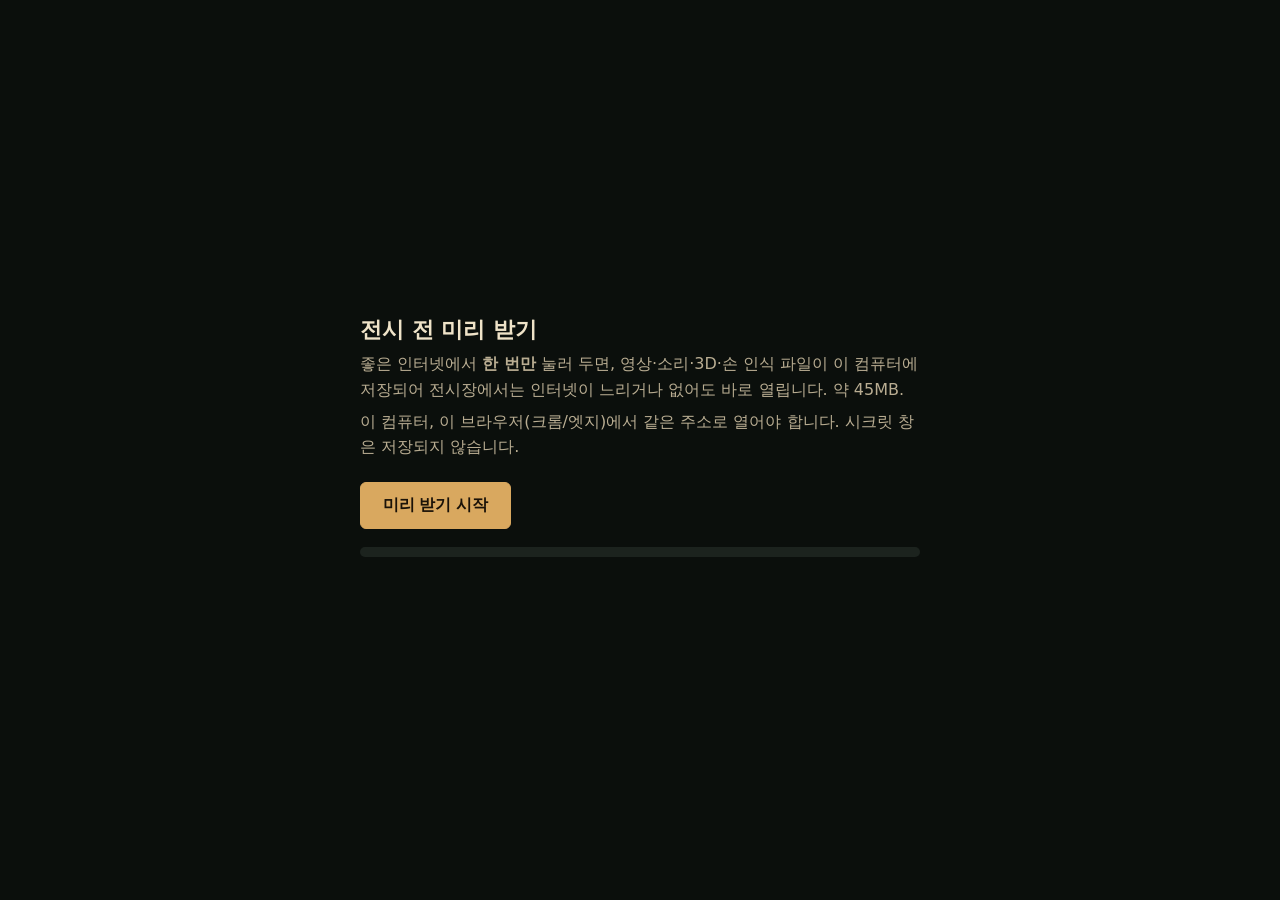
<file: warm.html>
<!doctype html><html lang="ko"><head><meta charset="utf-8"><meta name="viewport" content="width=device-width,initial-scale=1"><title>오르페우스 · 전시 전 미리 받기</title>
<style>body{margin:0;min-height:100vh;display:grid;place-items:center;background:#0b0f0c;color:#efe3c8;font-family:"Malgun Gothic",system-ui,sans-serif}
.b{width:min(560px,90vw)}h1{font-size:22px;margin:0 0 6px;font-weight:700}p{color:#b9ad92;line-height:1.6;margin:6px 0}
.bar{height:10px;background:#1c231e;border-radius:6px;overflow:hidden;margin:18px 0 8px}.bar i{display:block;height:100%;width:0;background:#d9a85f;transition:width .2s}
#st{font-size:14px;color:#d9c9a4;min-height:20px}button,a.go{display:inline-block;margin-top:16px;padding:12px 22px;border-radius:6px;border:1px solid #d9a85f;background:#d9a85f;color:#1a1208;font-weight:700;font-size:16px;text-decoration:none;cursor:pointer}
a.go{display:none}#fail{color:#e07a6a;font-size:13px;white-space:pre-wrap}</style></head><body><div class="b">
<h1>전시 전 미리 받기</h1><p>좋은 인터넷에서 <b>한 번만</b> 눌러 두면, 영상·소리·3D·손 인식 파일이 이 컴퓨터에 저장되어 전시장에서는 인터넷이 느리거나 없어도 바로 열립니다. 약 45MB.</p>
<p>이 컴퓨터, 이 브라우저(크롬/엣지)에서 같은 주소로 열어야 합니다. 시크릿 창은 저장되지 않습니다.</p>
<button id="go">미리 받기 시작</button><div class="bar"><i id="pb"></i></div><div id="st"></div><div id="fail"></div><a class="go" id="done" href="./">게임 열기</a></div>
<script>
const $=id=>document.getElementById(id);
$("go").onclick=async()=>{ $("go").disabled=true; $("go").style.opacity=.5;
 try{
  if(!("serviceWorker" in navigator)) throw new Error("이 브라우저는 저장 기능을 지원하지 않습니다(주소가 https여야 합니다).");
  await navigator.serviceWorker.register("sw.js"); await navigator.serviceWorker.ready;
  if(!navigator.serviceWorker.controller){ await new Promise(r=>{ navigator.serviceWorker.addEventListener("controllerchange",r,{once:true}); setTimeout(r,4000); }); }
  const A=await (await fetch("assets.json",{cache:"no-store"})).json(), urls=[...A.files.map(f=>new URL(f,location.href).href),...A.cdn];
  for(const css of A.fontCss){ try{ const t=await (await fetch(css)).text(); (t.match(/url\((https:[^)]+)\)/g)||[]).forEach(m=>urls.push(m.slice(4,-1))); }catch(e){} }
  let n=0,bad=[]; const total=urls.length, q=urls.slice();
  const work=async()=>{ while(q.length){ const u=q.shift(); let ok=false; for(let k=0;k<3&&!ok;k++){ try{ const r=await fetch(u,{cache:"reload"}); if(r.ok||r.type==="opaque"){ await r.arrayBuffer().catch(()=>{}); ok=true; } }catch(e){} } if(!ok) bad.push(u); n++; $("pb").style.width=(n/total*100)+"%"; $("st").textContent=n+" / "+total+" 받는 중…"; } };
  await Promise.all([work(),work(),work()]);
  const cache=await caches.open((await caches.keys()).find(k=>k.startsWith("orpheus-"))||"orpheus-v1"); let saved=0; for(const u of urls){ if(await cache.match(u,{ignoreVary:true})) saved++; }
  $("st").textContent=saved+" / "+total+" 저장됨"+(bad.length?" · 실패 "+bad.length+"개":" · 모두 완료");
  if(bad.length) $("fail").textContent="받지 못한 파일(인터넷이 안정된 곳에서 다시 눌러 주세요):\n"+bad.slice(0,8).join("\n");
  $("done").style.display="inline-block"; if(bad.length){ $("go").disabled=false; $("go").style.opacity=1; $("go").textContent="다시 받기"; }
 }catch(e){ $("st").textContent="실패: "+e.message; $("go").disabled=false; $("go").style.opacity=1; }
};
</script></body></html>
</file>
